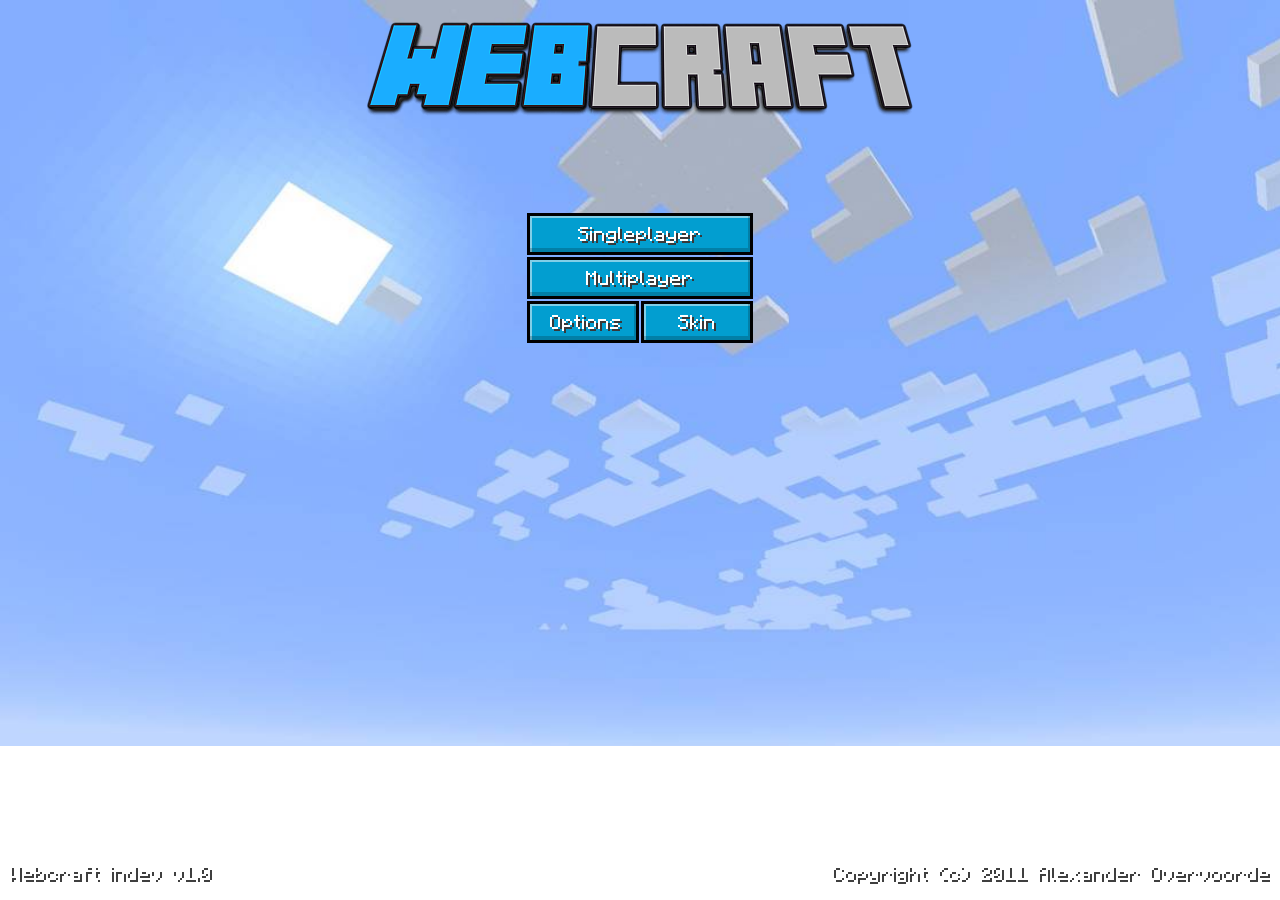
<file: index.html>
<!DOCTYPE html>
<html>
	<head>
        <meta name="viewport" content="width=device-width, initial-scale=1, maximum-scale=1, user-scalable=no">
        <meta name="mobile-web-app-capable" content="yes">
        <meta name="apple-mobile-web-app-capable" content="yes">
        <link href="style/menu.css" rel="stylesheet" type="text/css">
        <link href="style/main.css" rel="stylesheet" type="text/css">
        <link rel="icon" type="image/png"  href="resource_packs/default/icon.png">
</head>
	<body class="main-menu" style="background-image: url('resource_packs/default/textures/gui/main-background.png'); background-repeat: no-repeat; background-size: 110%">
		<div class="center">

			<div class="center" style="width: 600px;">
				<center><img src="resource_packs/default/textures/gui/logo.png"/></center>
			</div>
		<center><a href="singleplayer.html" class="btn" style="width: 180px; margin-top: 80px">Singleplayer</a></center>
		<center><a href="menus/server-list.html" class="btn" style="width: 180px; margin-top: 2px">Multiplayer</a></center>
		</div>

				<div class="center" style="width: 17.60%; margin-top: -18px; background: ">
		<center><a href="#" class="btn" style="width: 66px; float: left; padding: -10px - 10px">Options</a></center>
		<center><a href="#" class="btn" style="width: 66px; float: right;">Skin</a></center>
		</div>
		<p style="color: #fff; margin-left: 10px; position: fixed; bottom: 0;">Webcraft indev v1.0</p>
		<p style="color: #fff; margin-right: 10px; position: fixed; bottom: 0; float: right; right: 0">Copyright (c) 2011 Alexander Overvoorde</p>
	</body>
</html>
</file>
<file: style/menu.css>
@font-face {
	font-family: minecraftia;
	src: url( '../style/minecraftia.ttf' );
}

html,body{
margin: 0px;
font-family:SilkscreenNormal;
}

h1,h2,h3,h4,h5,h6 {
	color: white;
}
.panel {
	background: rgb(215,115,0);
	width: auto;
	padding: 3px;
	border-bottom: 20px solid rgb(249,197,36);
	box-shadow: 0 5px 10px #aaa;
}

.wrapper{
	width: auto;
	 max-width: 1026px;
	 margin: 0 auto;
	 word-wrap: break-word;
}

a{
	color: white;
	text-decoration: none;
}




.center {
  margin: auto;
  width: 60%;
  padding: 10px;
}

 a.btn {
background: transparent url(../resource_packs/default/textures/gui/button.png) repeat-x scroll top left;
display: block;
font-size: 16px;
height: 16px;
text-decoration: none;
z-index: 9;
text-shadow: 2px 2px 0 #383838;
border: 3px solid #000;
line-height: 14px;
box-shadow: -2px -4px 0 rgba(0,0,0,0.2) inset,2px 2px 0 rgba(255,255,255,0.5) inset;
padding: 10px 20px;
cursor: pointer;
-webkit-user-select: none; /* Safari */        
-moz-user-select: none
user-select: none; /* Standard */
 }

a.btn:hover {
background: transparent url(../resource_packs/default/textures/gui/button.png) repeat-x;
background-position: bottom left;
color: #9cffdc;
outline: none;
text-decoration: none;
}


/* Worlds Menu */

div.worlds {

    display: flex;
    /*align-items: center;*/
    padding-top: 100px;
    justify-content: center;
    height: 100%;
    background: rgba( 0, 0, 0, 0.5 );

}

div.menu {
    display: flex;
    padding-top: 100px;
    justify-content: center;
    height: 100%;
    background: rgba( 0, 0, 0, 0.5 );
}


.world-file {
  margin: auto;
  width: 60%;
  padding: 10px;
  height: 70px;
}

.world-file img {
	width: 76px;
	margin-top: -4px;
    image-rendering: optimizeSpeed;             /*                     */
    image-rendering: -moz-crisp-edges;          /* Firefox             */
    image-rendering: -o-crisp-edges;            /* Opera               */
    image-rendering: -webkit-optimize-contrast; /* Chrome (and Safari) */
    image-rendering: optimize-contrast;         /* CSS3 Proposed       */
    -ms-interpolation-mode: nearest-neighbor;   /* IE8+                */
}

.world-file p {
	float: right;
	margin-right: 75%;
	margin-top: -8px;
	font-size: 15px
}

p.date {
	color: gray;
	float: right;
	margin-right: 75%;
	margin-top: -60px;
	font-size: 15px
	text-shadow: none;
}
</file>
<file: style/main.css>
/* Minecraft-like pixely font */
@font-face {
	font-family: minecraftia;
	src: url( 'minecraftia.ttf' );
}

/* hide cursor */
#div {
    cursor: url('[data-uri]'),
    url(images/blank.cur),
    none !important;
}

/* General page style */

body {
	height: 100%;

	font-family: minecraftia;
	font-size: 16px;

	text-shadow: #3f3f3f 2px 2px 0px;

	background: url( '../resource_packs/default/GUI/main-background.png' );
}

 .dirt-bg {
	height: 100%;
	
	font-family: minecraftia;
	font-size: 16px;
	width: 100%;
	text-shadow: #3f3f3f 2px 2px 0px;
	background: #000;
	text-shadow: none;
	background: url( '../resource_packs/default/textures/GUI/background.png' );
}

/* Render surface */

#renderSurface {
	position: absolute;
	left: 0;
	top: 0;

	width: 100%;
	height: 100%;
}

/* Material selector */

#materialSelector {
	position: relative;
	background: rgba( 0, 0, 0, 0.6 );
}

#materialSelector tr {
	height: 48px;
}

#materialSelector td {
	width: 48px;
	margin: 0;
	padding: 0;

	cursor: pointer;

	opacity: 0.5;

	background: url( '../resource_packs/inventory.png' );
	background-position: 0px 0px;
}

#materialSelector td:hover {
	opacity: 1.0;
}

/* Username input */

#nickname {
	position: absolute;
	top: 40%;
	left: 42%;

	width: 300px;

	cursor: default;

	color: #fff;
}

#nickname input {
	width: 100%;

	background: none;
	border: none;
	border-bottom: 1px solid #888;
	outline: none;

	color: white;

	font-family: minecraftia;
	font-size: 24px;
}

/* Join information */

#joininfo {
	position: absolute;
	top: 42%;

	width: 99%;

	cursor: default;

	text-align: center;
	color: #fff;
	font-size: 24px;
}

/* Chatbox */

#chatbox {
	position: absolute;
	left: 20px;
	bottom: 55px;

	width: 200px;
	height: 500px;
	overflow: hidden;

	padding-left: 10px;
	padding-right: 10px;

	cursor: default;

	background: rgba( 0, 0, 0, 0.3 );
	color: white;
}

#chatbox_text {
	position: absolute;
	bottom: 8px;

	text-shadow: none;
}

#chatbox_entry {
	position: absolute;
	left: 20px;
	bottom: 18px;

	width: 210px;
	height: 30px;

	padding-left: 10px;
	padding-bottom: 2px;

	background: rgba( 0, 0, 0, 0.3 );
	border: none;
	outline: none;

	color: white;
	font-family: minecraftia;
	font-size: 16px;
}

#player_actions {
	position: absolute;
	bottom: 18px;
    left: 250px;

	width: 1000px;
	height: 20px;

	padding-left: 10px;
	padding-bottom: 2px;

	background: rgba( 0, 0, 0, 0.3 );
	border: none;
	outline: none;

	color: yellow;
    font-size: 12px;
}

/* Crosshair */
#crosshair {
    position: absolute;
    left: 49%;
    bottom: 49%;
    opacity: 0.8;
    width: 20px;
    height: 20px;
}

/* Instructions */
#instructions {
	position: absolute;
	left: 20px;
	top: 20px;

	width: 200px;
	height: 250px;

	padding-left: 10px;
	padding-right: 10px;

	cursor: default;

	background: rgba( 0, 0, 0, 0.3 );
	color: white;
	font-size: 12px;
}
</file>
